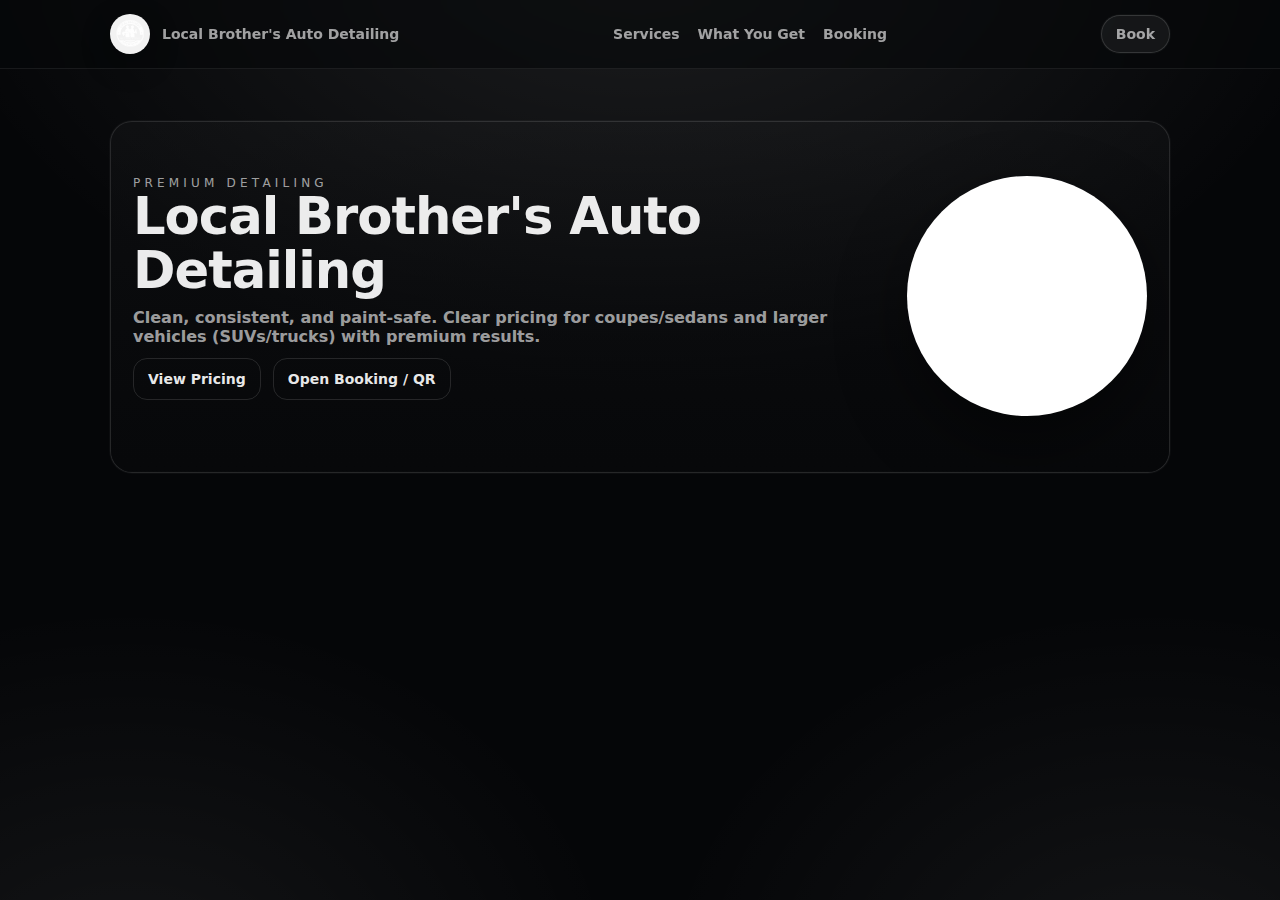
<file: index.html>
<!doctype html>
<html lang="en">
  <head>
    <meta charset="UTF-8" />
    <meta name="viewport" content="width=device-width, initial-scale=1.0" />

    <title>Local Brother's Auto Detailing</title>
    <meta
      name="description"
      content="Local Brother's Auto Detailing — premium exterior and interior detailing with clear sedan vs larger vehicle pricing."
    />

    <link rel="stylesheet" href="styles.css" />

    <style>
      :root {
        --bg: #050608;
        --panel: rgba(255, 255, 255, 0.06);
        --panel2: rgba(255, 255, 255, 0.08);
        --border: rgba(255, 255, 255, 0.12);
        --border2: rgba(255, 255, 255, 0.18);
        --text: rgba(255, 255, 255, 0.92);
        --muted: rgba(255, 255, 255, 0.62);
        --muted2: rgba(255, 255, 255, 0.72);
        --shadow: 0 0 0 1px rgba(255, 255, 255, 0.03);
      }

      * { box-sizing: border-box; }
      html, body { height: 100%; }
      body {
        margin: 0;
        font-family: system-ui, -apple-system, Segoe UI, Roboto, Helvetica, Arial;
        background: radial-gradient(1200px 800px at 50% -10%, rgba(255,255,255,0.10), transparent 60%),
                    radial-gradient(900px 700px at 10% 110%, rgba(255,255,255,0.06), transparent 55%),
                    radial-gradient(900px 700px at 90% 110%, rgba(255,255,255,0.06), transparent 55%),
                    var(--bg);
        color: var(--text);
      }

      a { color: inherit; text-decoration: none; }
      .container { max-width: 1120px; margin: 0 auto; padding: 0 20px; }

      /* NAV */
      .nav {
        position: sticky;
        top: 0;
        z-index: 50;
        backdrop-filter: blur(14px);
        background: rgba(5,6,8,0.6);
        border-bottom: 1px solid rgba(255,255,255,0.08);
      }
      .nav-inner {
        display: flex;
        align-items: center;
        justify-content: space-between;
        height: 68px;
      }
      .brand {
        display: flex;
        align-items: center;
        gap: 12px;
        font-weight: 600;
      }
      .brand-badge {
        width: 40px;
        height: 40px;
        border-radius: 999px;
        overflow: hidden;
        background: rgba(255,255,255,0.95);
        border: 1px solid rgba(255,255,255,0.14);
        box-shadow: 0 10px 30px rgba(0,0,0,0.25);
        flex: 0 0 auto;
      }
      .brand-badge img {
        width: 100%;
        height: 100%;
        object-fit: cover;
      }

      .nav-links { display: flex; gap: 18px; font-size: 13px; color: var(--muted); }
      .nav-links a:hover { color: rgba(255,255,255,0.88); }

      .nav-cta {
        padding: 10px 14px;
        border-radius: 999px;
        border: 1px solid rgba(255,255,255,0.14);
        background: rgba(255,255,255,0.06);
        font-size: 13px;
        color: rgba(255,255,255,0.88);
        box-shadow: var(--shadow);
      }

      /* HERO */
      .hero { padding: 52px 0 10px; }
      .hero-card {
        position: relative;
        overflow: hidden;
        border-radius: 22px;
        border: 1px solid rgba(255,255,255,0.10);
        background: rgba(255,255,255,0.04);
        box-shadow: var(--shadow);
      }
      .hero-bg {
        position: absolute;
        inset: 0;
        background:
          linear-gradient(180deg, rgba(5,6,8,0.25), rgba(5,6,8,0.88)),
          url("assets/car-banner.png");
        background-size: cover;
        background-position: center;
        opacity: 0.9;
      }

      .hero-content {
        position: relative;
        padding: 54px 22px;
        display: flex;
        justify-content: space-between;
        align-items: flex-start;
        gap: 24px;
      }

      .hero-main { max-width: 720px; }
      .eyebrow { font-size: 12px; letter-spacing: 0.35em; color: var(--muted); }

      /* BIG LOGO */
      .hero-logo-large {
        width: 240px;
        height: 240px;
        border-radius: 999px;
        background: #ffffff;
        border: 1px solid rgba(255,255,255,0.25);
        box-shadow: 0 28px 70px rgba(0,0,0,0.45);
        flex-shrink: 0;
        display: flex;
        align-items: center;
        justify-content: center;
      }
      .hero-logo-large img {
        width: 90%;
        height: 90%;
        object-fit: contain;
        display: block;
      }

      @media (max-width: 980px) {
        .hero-content { flex-direction: column; }
        .hero-logo-large { width: 160px; height: 160px; }
      }
    </style>
  </head>

  <body>
    <div class="nav">
      <div class="container">
        <div class="nav-inner">
          <a class="brand" href="#top">
            <div class="brand-badge">
              <img src="assets/logo.png" alt="Local Brother's Auto Detailing logo" />
            </div>
            <span>Local Brother's Auto Detailing</span>
          </a>

          <div class="nav-links">
            <a href="#services">Services</a>
            <a href="#what-you-get">What You Get</a>
            <a href="#booking">Booking</a>
          </div>

          <a class="nav-cta" href="#booking">Book</a>
        </div>
      </div>
    </div>

    <header id="top" class="hero">
      <div class="container">
        <div class="hero-card">
          <div class="hero-bg"></div>

          <div class="hero-content">
            <div class="hero-main">
              <div class="eyebrow">PREMIUM DETAILING</div>
              <h1 class="hero-title">Local Brother's Auto Detailing</h1>
              <p class="hero-subtitle">
                Clean, consistent, and paint-safe. Clear pricing for coupes/sedans and larger vehicles (SUVs/trucks) with premium results.
              </p>

              <div class="hero-actions">
                <a class="btn btn-primary" href="#services">View Pricing</a>
                <a class="btn" href="qr.html">Open Booking / QR</a>
              </div>
            </div>

            <!-- BIG LOGO (UPDATED) -->
            <div class="hero-logo-large">
              <img src="assets/logo.png" alt="Local Brother's Auto Detailing logo" />
            </div>
          </div>
        </div>
      </div>
    </header>

    <!-- rest of site stays the same -->
    <script src="script.js"></script>
  </body>
</html>
</file>
<file: styles.css>
/* ============================
   Local Brothers Auto Detailing
   Clean black/white premium UI
   ============================ */

:root {
  --bg: #0b0b0b;
  --bg2: #121212;
  --card: rgba(255, 255, 255, 0.06);
  --card2: rgba(255, 255, 255, 0.09);
  --text: rgba(255, 255, 255, 0.92);
  --muted: rgba(255, 255, 255, 0.62);
  --muted2: rgba(255, 255, 255, 0.42);
  --line: rgba(255, 255, 255, 0.12);
  --white: #ffffff;
  --black: #0b0b0b;
  --radius: 18px;
  --shadow: 0 18px 55px rgba(0, 0, 0, 0.45);
}

* {
  box-sizing: border-box;
}

html,
body {
  margin: 0;
  padding: 0;
  font-family: ui-sans-serif, system-ui, -apple-system, Segoe UI, Roboto, Arial, "Helvetica Neue", sans-serif;
  background: radial-gradient(1200px 600px at 20% 10%, rgba(255, 255, 255, 0.06), transparent 60%),
    radial-gradient(1000px 500px at 80% 0%, rgba(255, 255, 255, 0.05), transparent 55%),
    linear-gradient(180deg, var(--bg), var(--bg2));
  color: var(--text);
}

a {
  color: inherit;
  text-decoration: none;
}

.container {
  width: min(1100px, calc(100% - 32px));
  margin: 0 auto;
}

/* Header */
.site-header {
  position: sticky;
  top: 0;
  z-index: 50;
  border-bottom: 1px solid var(--line);
  background: rgba(10, 10, 10, 0.65);
  backdrop-filter: blur(12px);
}

.header-inner {
  display: grid;
  grid-template-columns: 1fr auto auto;
  gap: 14px;
  align-items: center;
  padding: 14px 0;
}

.brand {
  display: flex;
  align-items: center;
  gap: 10px;
}

.brand-mark {
  width: 36px;
  height: 36px;
  border-radius: 12px;
  background: linear-gradient(135deg, rgba(255, 255, 255, 0.95), rgba(255, 255, 255, 0.35));
  box-shadow: 0 10px 24px rgba(0, 0, 0, 0.35);
}

.brand-text {
  display: flex;
  flex-direction: column;
  line-height: 1.1;
}

.brand-name {
  font-weight: 900;
  letter-spacing: -0.3px;
}

.brand-sub {
  font-size: 12px;
  color: var(--muted);
  font-weight: 700;
}

.nav {
  display: flex;
  gap: 18px;
  align-items: center;
}

.nav a {
  font-size: 14px;
  color: var(--muted);
  font-weight: 700;
  transition: color 160ms ease;
}

.nav a:hover {
  color: var(--white);
}

.header-cta {
  display: flex;
  gap: 10px;
  align-items: center;
}

.nav-toggle {
  display: none;
  width: 44px;
  height: 44px;
  border-radius: 14px;
  background: rgba(255, 255, 255, 0.06);
  border: 1px solid var(--line);
  cursor: pointer;
}

.nav-toggle span {
  display: block;
  height: 2px;
  width: 18px;
  margin: 4px auto;
  background: rgba(255, 255, 255, 0.85);
  border-radius: 2px;
}

/* Buttons */
.btn {
  display: inline-flex;
  align-items: center;
  justify-content: center;
  padding: 12px 14px;
  border-radius: 14px;
  font-weight: 900;
  font-size: 14px;
  border: 1px solid var(--line);
  transition: transform 120ms ease, background 120ms ease, border-color 120ms ease;
}

.btn:active {
  transform: translateY(1px);
}

.btn-solid {
  background: var(--white);
  color: var(--black);
  border-color: transparent;
}

.btn-solid:hover {
  background: rgba(255, 255, 255, 0.92);
}

.btn-ghost {
  background: rgba(255, 255, 255, 0.06);
  color: var(--white);
}

.btn-ghost:hover {
  background: rgba(255, 255, 255, 0.10);
}

.btn-full {
  width: 100%;
}

/* Hero */
.hero {
  position: relative;
  padding: 70px 0 30px;
  overflow: hidden;
}

.hero-inner {
  display: grid;
  grid-template-columns: 1.2fr 0.8fr;
  gap: 22px;
  align-items: start;
}

.kicker {
  display: inline-flex;
  padding: 8px 12px;
  border-radius: 999px;
  border: 1px solid var(--line);
  background: rgba(255, 255, 255, 0.05);
  color: var(--muted);
  font-weight: 800;
  font-size: 12px;
  margin: 0 0 14px;
}

.hero h1 {
  margin: 0 0 10px;
  font-size: clamp(34px, 4vw, 56px);
  letter-spacing: -1px;
  line-height: 1.05;
}

.subhead {
  margin: 0 0 20px;
  color: var(--muted);
  font-size: 16px;
  font-weight: 700;
}

.hero-actions {
  display: flex;
  gap: 12px;
  flex-wrap: wrap;
  margin-bottom: 18px;
}

.hero-badges {
  display: grid;
  grid-template-columns: repeat(3, minmax(0, 1fr));
  gap: 10px;
}

.badge {
  padding: 14px 12px;
  border-radius: 16px;
  border: 1px solid var(--line);
  background: rgba(255, 255, 255, 0.05);
}

.badge-title {
  display: block;
  font-weight: 900;
  font-size: 13px;
}

.badge-sub {
  display: block;
  font-weight: 700;
  color: var(--muted2);
  font-size: 12px;
  margin-top: 2px;
}

.hero-card {
  border-radius: var(--radius);
  border: 1px solid var(--line);
  background: rgba(255, 255, 255, 0.06);
  box-shadow: var(--shadow);
  overflow: hidden;
}

.hero-card-inner {
  padding: 18px;
}

.hero-card h2 {
  margin: 0 0 6px;
  font-size: 18px;
  font-weight: 900;
}

.hero-card p {
  margin: 0 0 12px;
  color: var(--muted);
  font-weight: 700;
}

.hero-list {
  margin: 0 0 14px;
  padding-left: 18px;
  color: var(--muted);
  font-weight: 800;
  font-size: 13px;
}

.micro {
  margin: 10px 0 0;
  font-size: 12px;
  color: var(--muted2);
  font-weight: 700;
}

.micro a {
  color: var(--white);
  text-decoration: underline;
  text-underline-offset: 3px;
}

.hero-glow {
  position: absolute;
  inset: -200px -200px auto -200px;
  height: 520px;
  background: radial-gradient(closest-side, rgba(255, 255, 255, 0.08), transparent 70%);
  pointer-events: none;
  filter: blur(2px);
}

/* Sections */
.section {
  padding: 70px 0;
}

.section-alt {
  background: rgba(255, 255, 255, 0.03);
  border-top: 1px solid var(--line);
  border-bottom: 1px solid var(--line);
}

.section-head {
  margin-bottom: 18px;
}

.section-head.center {
  text-align: center;
}

.section-head h2 {
  margin: 0 0 6px;
  font-size: 30px;
  font-weight: 950;
  letter-spacing: -0.5px;
}

.section-head p {
  margin: 0;
  color: var(--muted);
  font-weight: 700;
}

/* Cards */
.cards {
  display: grid;
  grid-template-columns: repeat(3, minmax(0, 1fr));
  gap: 12px;
  margin-top: 16px;
}

.card {
  padding: 18px;
  border-radius: var(--radius);
  border: 1px solid var(--line);
  background: rgba(255, 255, 255, 0.05);
}

.card h3 {
  margin: 0 0 6px;
  font-size: 18px;
  font-weight: 950;
}

.card-sub {
  margin: 0 0 12px;
  color: var(--muted2);
  font-weight: 800;
  font-size: 13px;
}

.list {
  margin: 0;
  padding-left: 18px;
  color: var(--muted);
  font-weight: 750;
  font-size: 14px;
  line-height: 1.5;
}

.note {
  margin-top: 16px;
  padding: 14px 14px;
  border-radius: 16px;
  border: 1px solid var(--line);
  background: rgba(255, 255, 255, 0.04);
  color: var(--muted);
  font-weight: 750;
}

/* Pricing */
.pricing-grid {
  display: grid;
  grid-template-columns: repeat(3, minmax(0, 1fr));
  gap: 12px;
  margin-top: 18px;
}

.pricing-card {
  padding: 18px;
  border-radius: var(--radius);
  border: 1px solid var(--line);
  background: rgba(255, 255, 255, 0.05);
}

.pricing-card h3 {
  margin: 0 0 12px;
  font-weight: 950;
  font-size: 18px;
}

.pricing-row {
  display: flex;
  align-items: center;
  justify-content: space-between;
  padding: 10px 0;
  border-top: 1px dashed rgba(255, 255, 255, 0.14);
  color: var(--muted);
  font-weight: 800;
}

.pricing-row:first-of-type {
  border-top: 0;
  padding-top: 0;
}

.price {
  color: var(--white);
  font-weight: 950;
}

/* Gallery */
.gallery {
  margin-top: 18px;
  display: grid;
  grid-template-columns: repeat(4, minmax(0, 1fr));
  gap: 10px;
}

.ph {
  height: 160px;
  border-radius: 18px;
  border: 1px solid var(--line);
  background: linear-gradient(135deg, rgba(255, 255, 255, 0.08), rgba(255, 255, 255, 0.03));
  display: grid;
  place-items: center;
  color: var(--muted2);
  font-weight: 900;
}

/* Quote form (Book / Get a Quote) */
.quote-wrap {
  display: flex;
  justify-content: center;
  margin-top: 18px;
}

.quote-card {
  width: 100%;
  max-width: 520px;
  background: #ffffff;
  border-radius: 18px;
  padding: 34px 26px;
  box-shadow: var(--shadow);
  border: 1px solid rgba(0, 0, 0, 0.08);
}

.quote-form {
  display: grid;
  gap: 10px;
}

.quote-label {
  margin-top: 10px;
  font-size: 12px;
  font-weight: 800;
  color: rgba(0, 0, 0, 0.45);
}

.quote-input,
.quote-textarea {
  width: 100%;
  border: 0;
  outline: none;
  border-radius: 10px;
  padding: 14px 14px;
  background: #efefef;
  color: #111;
  font: inherit;
}

.quote-textarea {
  resize: vertical;
  min-height: 140px;
}

.quote-input:focus,
.quote-textarea:focus {
  box-shadow: 0 0 0 3px rgba(0, 0, 0, 0.08);
}

.quote-button {
  margin-top: 12px;
  width: 100%;
  border: 0;
  border-radius: 12px;
  padding: 14px 16px;
  font: inherit;
  font-weight: 900;
  cursor: pointer;
  background: #0b0b0b;
  color: #fff;
}

.quote-button:active {
  transform: translateY(1px);
}

.quote-note {
  margin: 10px 0 0;
  font-size: 12px;
  text-align: center;
  color: rgba(0, 0, 0, 0.55);
  font-weight: 800;
}

.quote-status {
  margin-top: 10px;
  font-size: 13px;
  text-align: center;
  font-weight: 900;
  min-height: 18px;
}

.quote-status.ok {
  color: #0a7a2f;
}

.quote-status.err {
  color: #b00020;
}

.quote-alt {
  margin-top: 10px;
  display: flex;
  gap: 8px;
  justify-content: center;
  flex-wrap: wrap;
  font-size: 12px;
  font-weight: 900;
  color: rgba(0, 0, 0, 0.45);
}

.quote-alt a {
  color: #0b0b0b;
  text-decoration: underline;
  text-underline-offset: 3px;
}

/* FAQ */
.faq {
  margin-top: 14px;
  display: grid;
  gap: 10px;
}

details {
  border: 1px solid var(--line);
  border-radius: 16px;
  background: rgba(255, 255, 255, 0.05);
  padding: 14px 14px;
}

summary {
  cursor: pointer;
  font-weight: 950;
}

details p {
  margin: 10px 0 0;
  color: var(--muted);
  font-weight: 750;
}

/* Footer */
.footer {
  border-top: 1px solid var(--line);
  padding: 26px 0;
  background: rgba(0, 0, 0, 0.35);
}

.footer-inner {
  display: flex;
  gap: 14px;
  justify-content: space-between;
  align-items: flex-start;
  flex-wrap: wrap;
}

.footer-brand {
  font-weight: 950;
  letter-spacing: -0.2px;
}

.footer-sub {
  margin-top: 6px;
  color: var(--muted);
  font-weight: 750;
  line-height: 1.45;
}

.footer-right {
  display: flex;
  flex-direction: column;
  gap: 8px;
  font-weight: 850;
  color: var(--muted);
}

.footer-right a:hover {
  color: var(--white);
}

/* Responsive */
@media (max-width: 920px) {
  .hero-inner {
    grid-template-columns: 1fr;
  }

  .hero-badges {
    grid-template-columns: 1fr;
  }

  .cards,
  .pricing-grid {
    grid-template-columns: 1fr;
  }

  .gallery {
    grid-template-columns: repeat(2, minmax(0, 1fr));
  }

  .header-inner {
    grid-template-columns: 1fr auto auto;
  }

  .nav-toggle {
    display: inline-flex;
    align-items: center;
    justify-content: center;
  }

  .nav {
    display: none;
    grid-column: 1 / -1;
    padding: 10px 0 6px;
    gap: 14px;
    border-top: 1px solid var(--line);
    margin-top: 10px;
  }

  .nav.open {
    display: flex;
    flex-wrap: wrap;
  }

  .header-cta {
    justify-content: flex-end;
  }
}

@media (max-width: 520px) {
  .gallery {
    grid-template-columns: 1fr;
  }

  .quote-card {
    padding: 28px 18px;
  }
}
</file>
